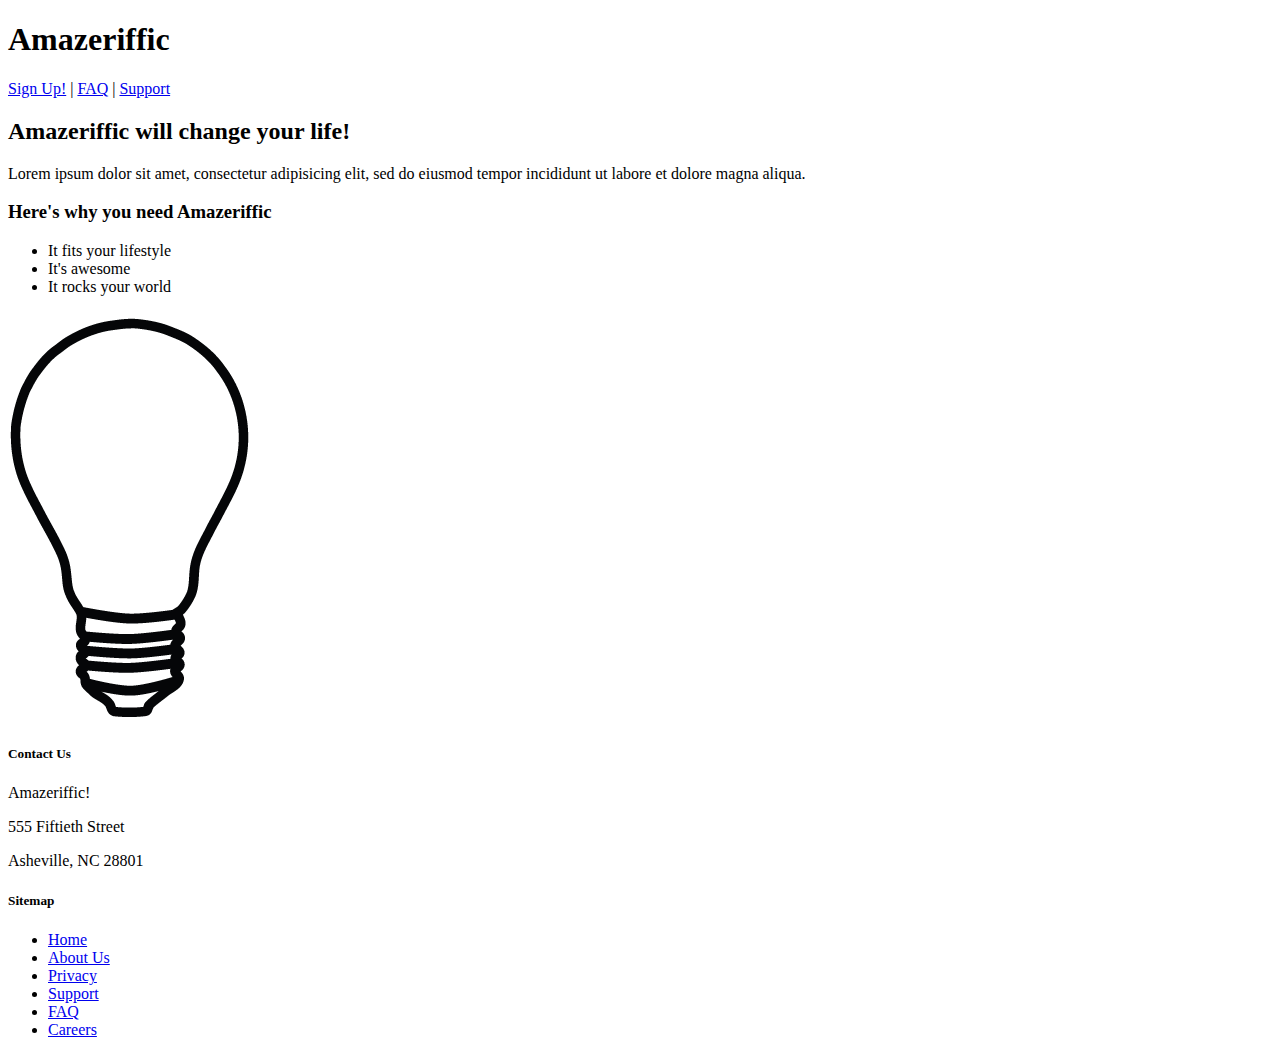
<file: index.html>
<!doctype html>
<html>
  <head>
    <title>Amazeriffic</title>
  </head>

  <body>
    <header>
      <h1>Amazeriffic</h1>
      <nav>
        <a href="#">Sign Up!</a> |
        <a href="#">FAQ</a> |
        <a href="#">Support</a>
      </nav>
    </header>

    <main>
      <h2>Amazeriffic will change your life!</h2>
      <p>Lorem ipsum dolor sit amet, consectetur adipisicing elit, sed do
         eiusmod tempor incididunt ut labore et dolore magna aliqua.</p>

      <h3>Here's why you need Amazeriffic</h3>
      <ul>
        <li>It fits your lifestyle</li>
        <li>It's awesome</li>
        <li>It rocks your world</li>
      </ul>

      <img src="lightbulb.png" alt="an image of a lightbulb">
    </main>


    <footer>
      <div class="contact">
        <h5>Contact Us</h5>
        <p>Amazeriffic!</p>
        <p>555 Fiftieth Street</p>
        <p>Asheville, NC 28801</p>
      </div>

      <div class="sitemap">
        <h5>Sitemap</h5>
        <ul>
          <li><a href="#">Home</a></li>
          <li><a href="#">About Us</a></li>
          <li><a href="#">Privacy</a></li>
          <li><a href="#">Support</a></li>
          <li><a href="#">FAQ</a></li>
          <li><a href="#">Careers</a></li>
        </ul>
      </div>
    </footer>
  </body>
</html>
</file>
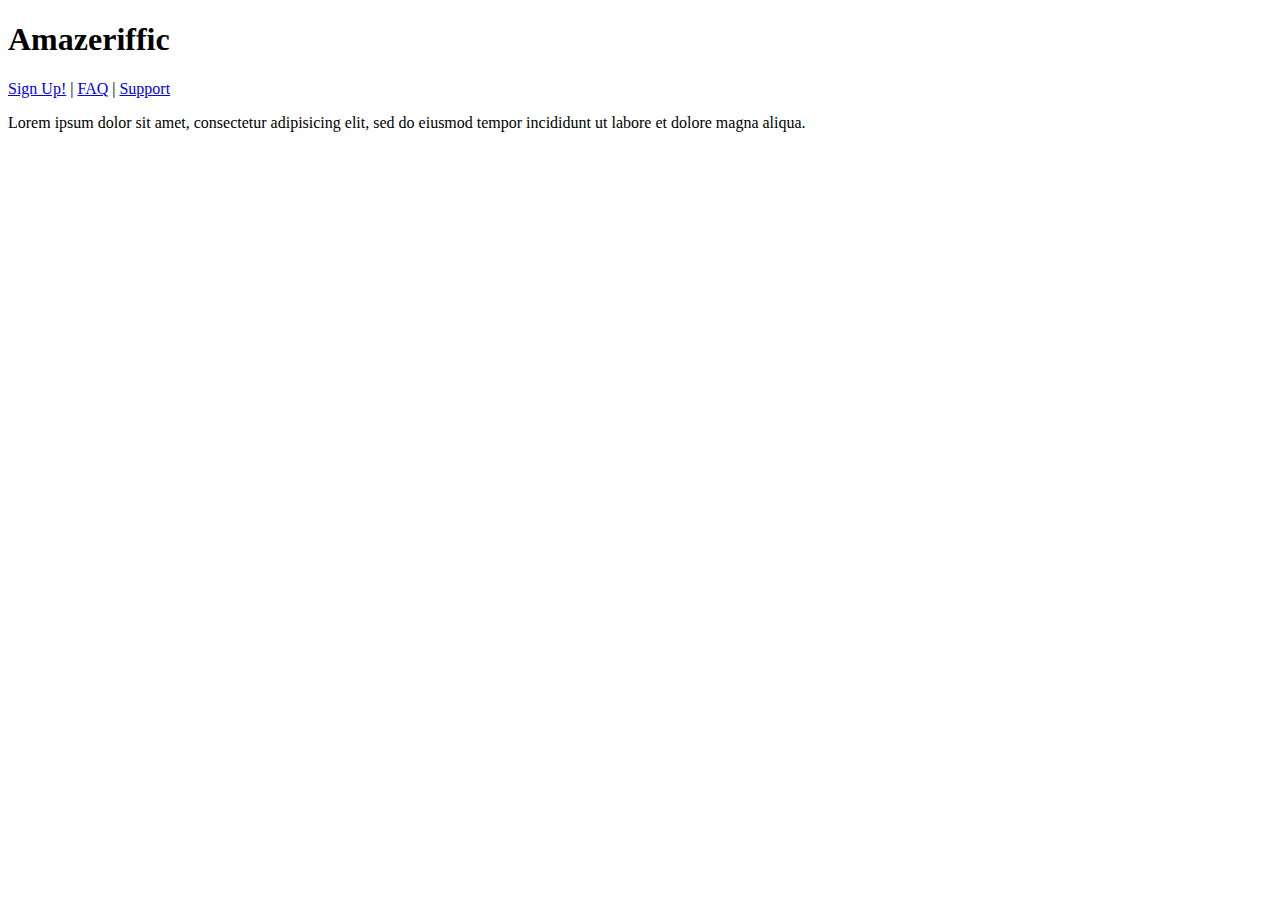
<file: faq.html>
<!doctype html>
<html>
  <head>
    <title>Amazeriffic</title>
  </head>

  <body>
    <header>
      <h1>Amazeriffic</h1>
      <nav>
        <a href="#">Sign Up!</a> |
        <a href="#">FAQ</a> |
        <a href="#">Support</a>
      </nav>
    </header>

    <main>
        <p>Lorem ipsum dolor sit amet, consectetur adipisicing elit, sed do
            eiusmod tempor incididunt ut labore et dolore magna aliqua.</p>
    </main>


    <footer>
    </footer>
  </body>
</html>
</file>
